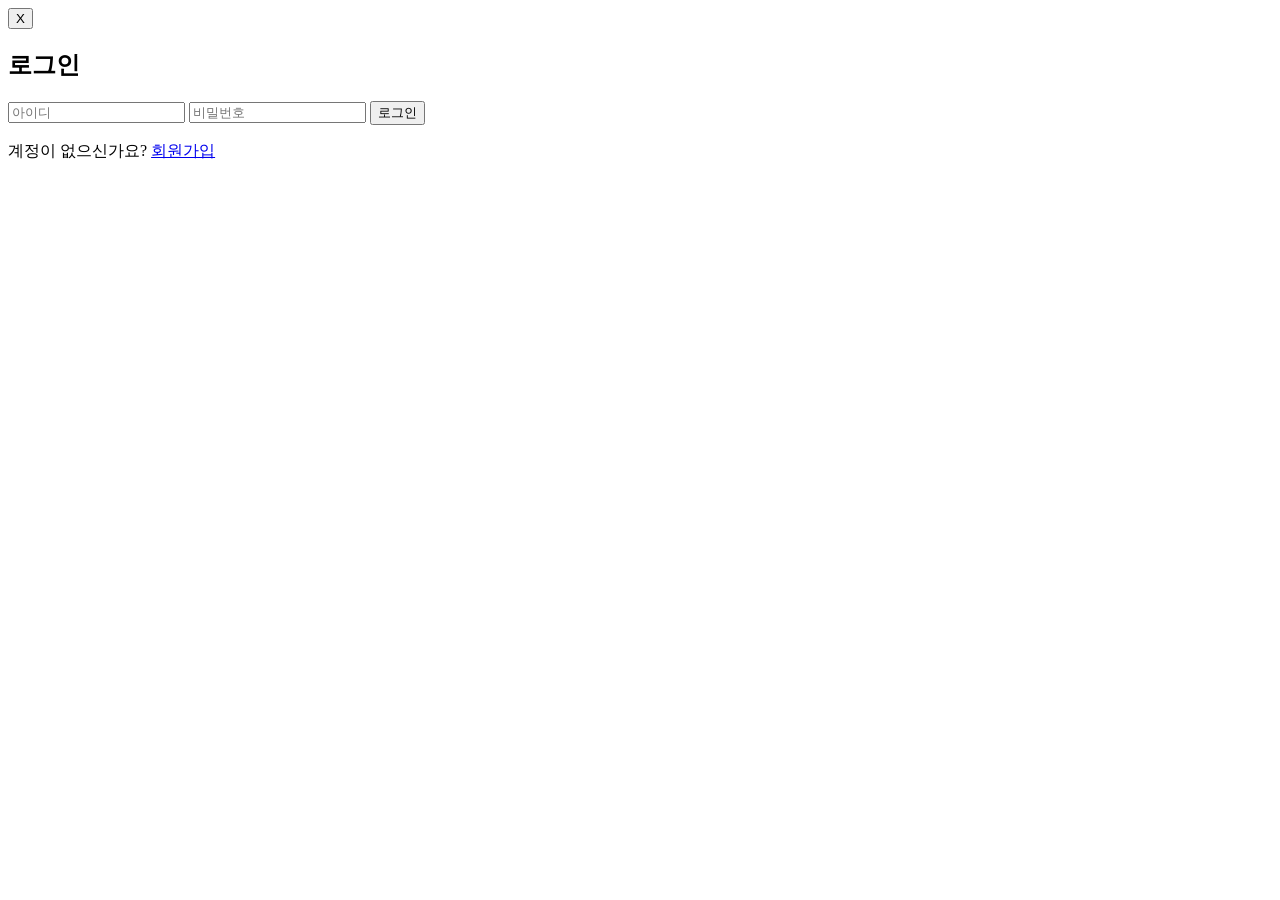
<file: src/main/resources/static/html/overlay-login.html>
<!DOCTYPE html>
<html lang="ko">
<head>
    <meta charset="UTF-8">
    <title>로그인</title>
</head>
<body>

    <div id="overlay-login">
      <div id="overlay-login-box">
        <button id="overlay-login-close" onclick="hideOverlay('overlay-login')">X</button>
        <h2>로그인</h2>
        <input type="text" id="login-userId" placeholder="아이디">
        <input type="password" id="login-password" placeholder="비밀번호">
        <button id="login-submit" onclick="login()">로그인</button>
        <p>
            계정이 없으신가요?
            <a href="#" onclick="switchOverlay('overlay-login', 'overlay-signup')">회원가입</a>
        </p>
        <p id="login-error"></p>
      </div>
    </div>



</body>
</html>
</file>
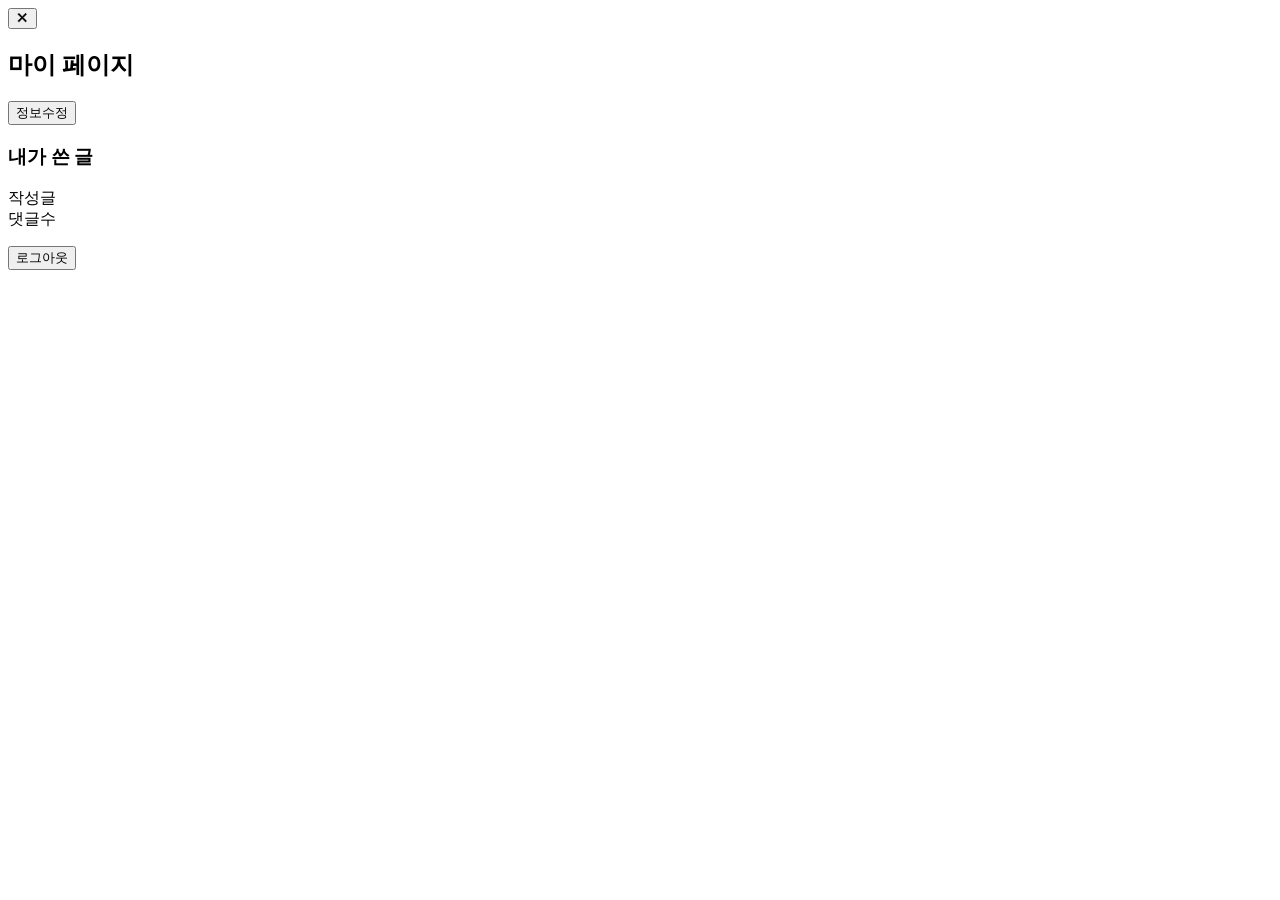
<file: src/main/resources/static/html/overlay-mypage.html>
<!DOCTYPE html>
<html lang="ko">
<head>
  <meta charset="UTF-8">
  <title>마이페이지</title>
</head>
<body>
<div id="overlay-mypage">
  <div id="overlay-mypage-box">
    <button id="overlay-mypage-close" onclick="hideOverlay('overlay-mypage')">✕</button>

    <!-- 헤더 -->
    <div id="mypage-header">
      <h2>마이 페이지</h2>
      <button id="btn-go-update" onclick="switchOverlay('overlay-mypage', 'overlay-update')">정보수정</button>
    </div>

    <!-- 프로필 -->
    <div id="profile-area">
      <div id="profile-avatar"></div>
      <div id="profile-info">
        <p id="profile-nickname"></p>
        <p id="profile-userId"></p>
        <p id="profile-joinDate"></p>
      </div>
    </div>

    <!-- 내가 쓴 글 타이틀 -->
    <div id="my-posts-section">
      <h3>내가 쓴 글</h3>
    </div>

    <!-- 통계 -->
    <div id="mypage-stats">
      <div id="stat-posts">
        <span></span>
        <label>작성글</label>
      </div>
      <div id="stat-comments">
        <span></span>
        <label>댓글수</label>
      </div>
    </div>

    <!-- 게시글 목록 -->
    <ul id="my-posts-list"></ul>

    <button id="btn-logout" onclick="logout()">로그아웃</button>
  </div>
</div>
</body>
</html>
</file>
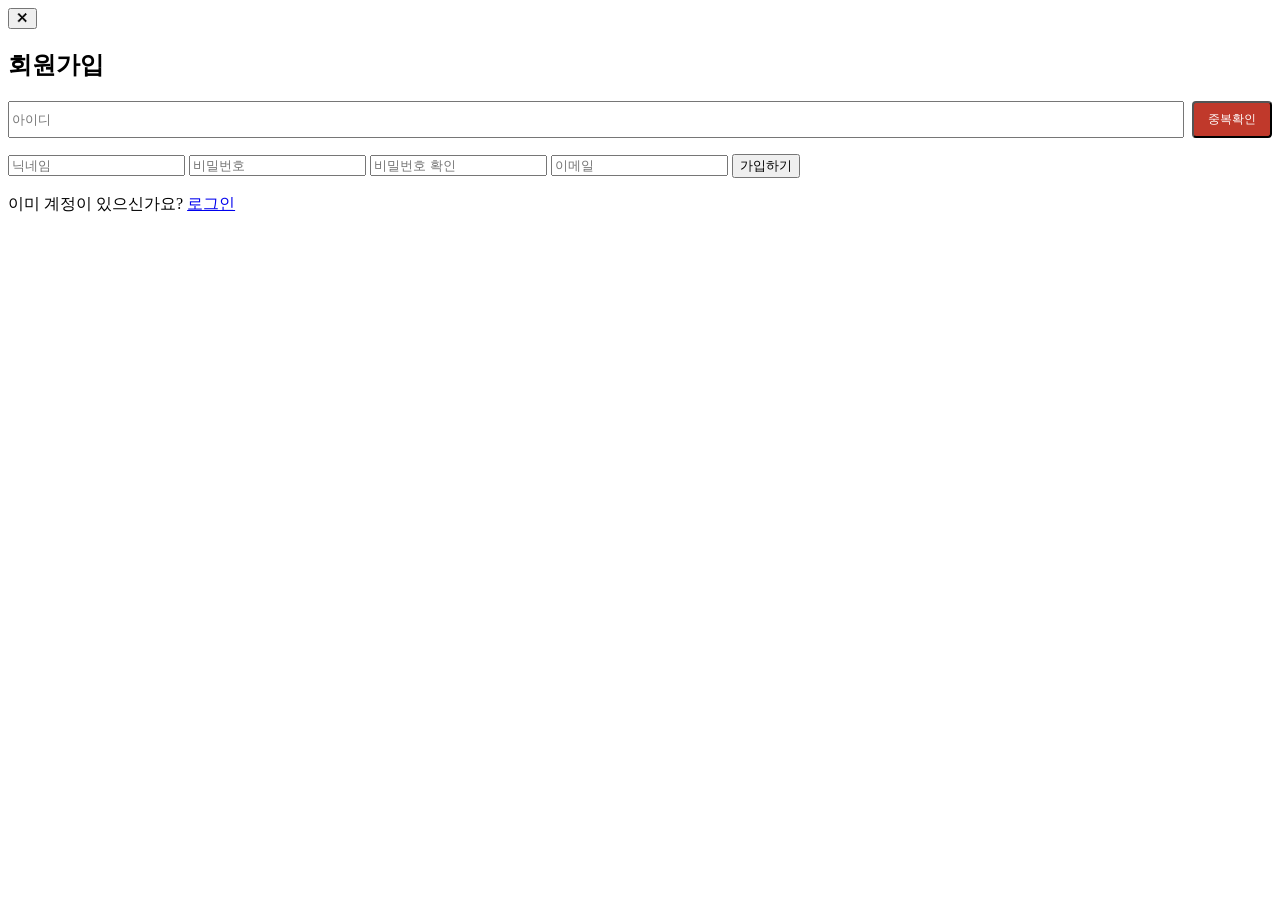
<file: src/main/resources/static/html/overlay-signup.html>
<!DOCTYPE html>
<html lang="ko">
<head>
    <meta charset="UTF-8">
    <title>회원가입</title>
</head>
<body>

<div id="overlay-signup">
    <div id="overlay-signup-box">
        <button id="overlay-signup-close" onclick="hideOverlay('overlay-signup')">✕</button>
        <h2>회원가입</h2>

        <!-- 아이디 + 중복확인 -->
        <div style="display:flex; gap:8px;">
            <input type="text" id="signup-userId" placeholder="아이디" style="flex:1;">
            <button onclick="checkUserId()" style="width:80px; padding:8px; background:#c0392b; color:white; border-radius:4px; font-size:12px;">중복확인</button>
        </div>
        <p id="userId-check-result"></p>

        <input type="text" id="signup-nickname" placeholder="닉네임">
        <input type="password" id="signup-password" placeholder="비밀번호">
        <input type="password" id="signup-passwordConfirm" placeholder="비밀번호 확인">
        <input type="email" id="signup-email" placeholder="이메일">
        <button id="signup-submit" onclick="signup()">가입하기</button>
        <p>
            이미 계정이 있으신가요?
            <a href="#" onclick="switchOverlay('overlay-signup', 'overlay-login')">로그인</a>
        </p>
        <p id="signup-error"></p>
    </div>
</div>

</body>
</html>
</file>
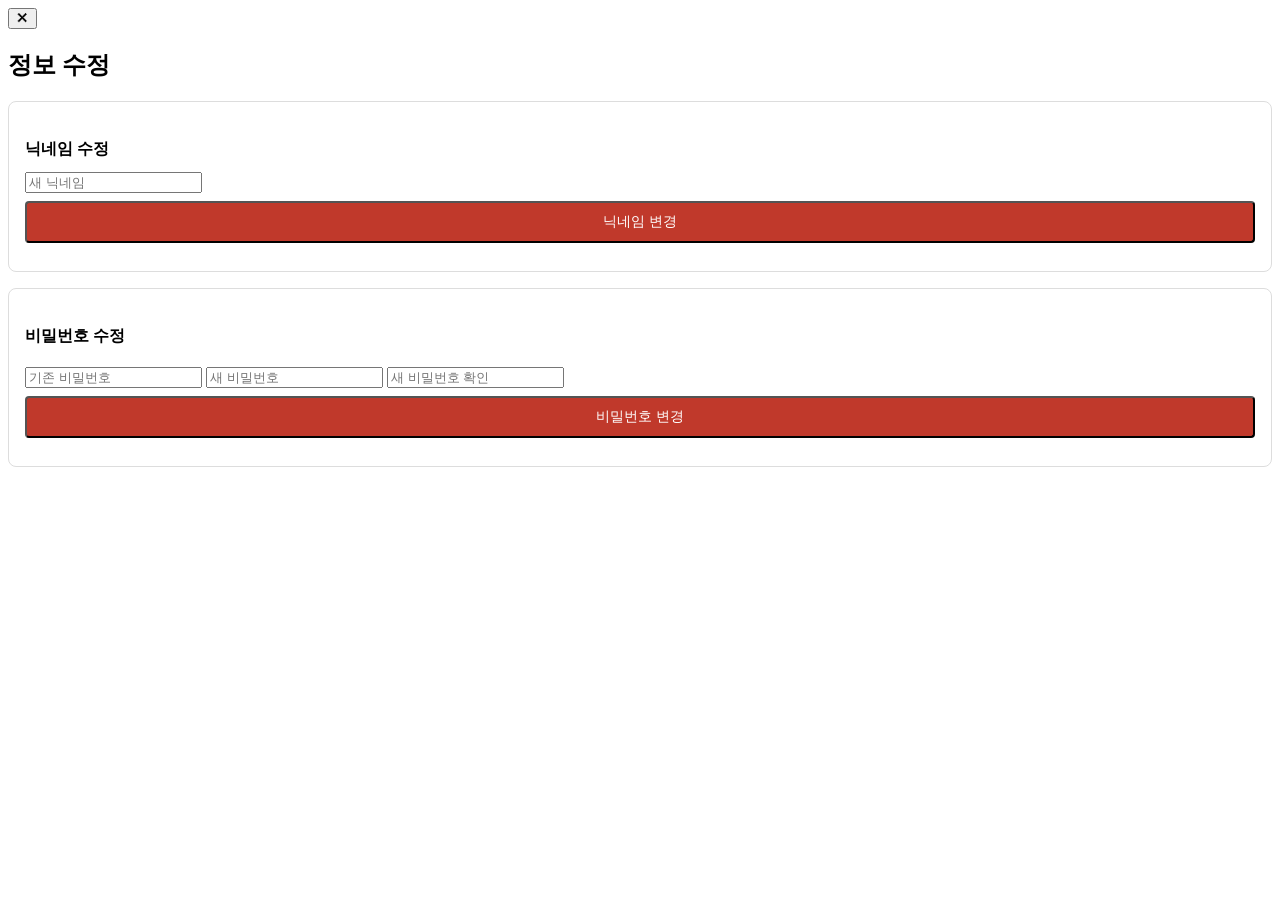
<file: src/main/resources/static/html/overlay-update.html>
<!DOCTYPE html>
<html lang="ko">
<head>
    <meta charset="UTF-8">
    <title>정보 수정</title>
</head>
<body>
<div id="overlay-update">
    <div id="overlay-update-box">
        <button id="overlay-update-close" onclick="hideOverlay('overlay-update')">✕</button>
        <h2>정보 수정</h2>

        <!-- 닉네임 수정 -->
        <div style="border:1px solid #ddd; border-radius:8px; padding:16px; margin-bottom:16px;">
            <h4 style="margin-bottom:12px;">닉네임 수정</h4>
            <input type="text" id="update-nickname" placeholder="새 닉네임">
            <button id="update-nickname-submit" onclick="updateNickname()" style="width:100%; margin-top:8px; padding:10px; background:#c0392b; color:white; border-radius:4px; font-size:14px;">닉네임 변경</button>
            <p id="update-nickname-error" style="margin-top:4px; font-size:12px;"></p>
        </div>

        <!-- 비밀번호 수정 -->
        <div style="border:1px solid #ddd; border-radius:8px; padding:16px;">
            <h4 style="margin-bottom:12px;">비밀번호 수정</h4>
            <input type="password" id="update-currentPassword" placeholder="기존 비밀번호">
            <input type="password" id="update-newPassword" placeholder="새 비밀번호" style="margin-top:8px;">
            <input type="password" id="update-newPasswordConfirm" placeholder="새 비밀번호 확인" style="margin-top:8px;">
            <button id="update-password-submit" onclick="updatePassword()" style="width:100%; margin-top:8px; padding:10px; background:#c0392b; color:white; border-radius:4px; font-size:14px;">비밀번호 변경</button>
            <p id="update-error" style="margin-top:4px; font-size:12px;"></p>
        </div>

    </div>
</div>
</body>
</html>
</file>
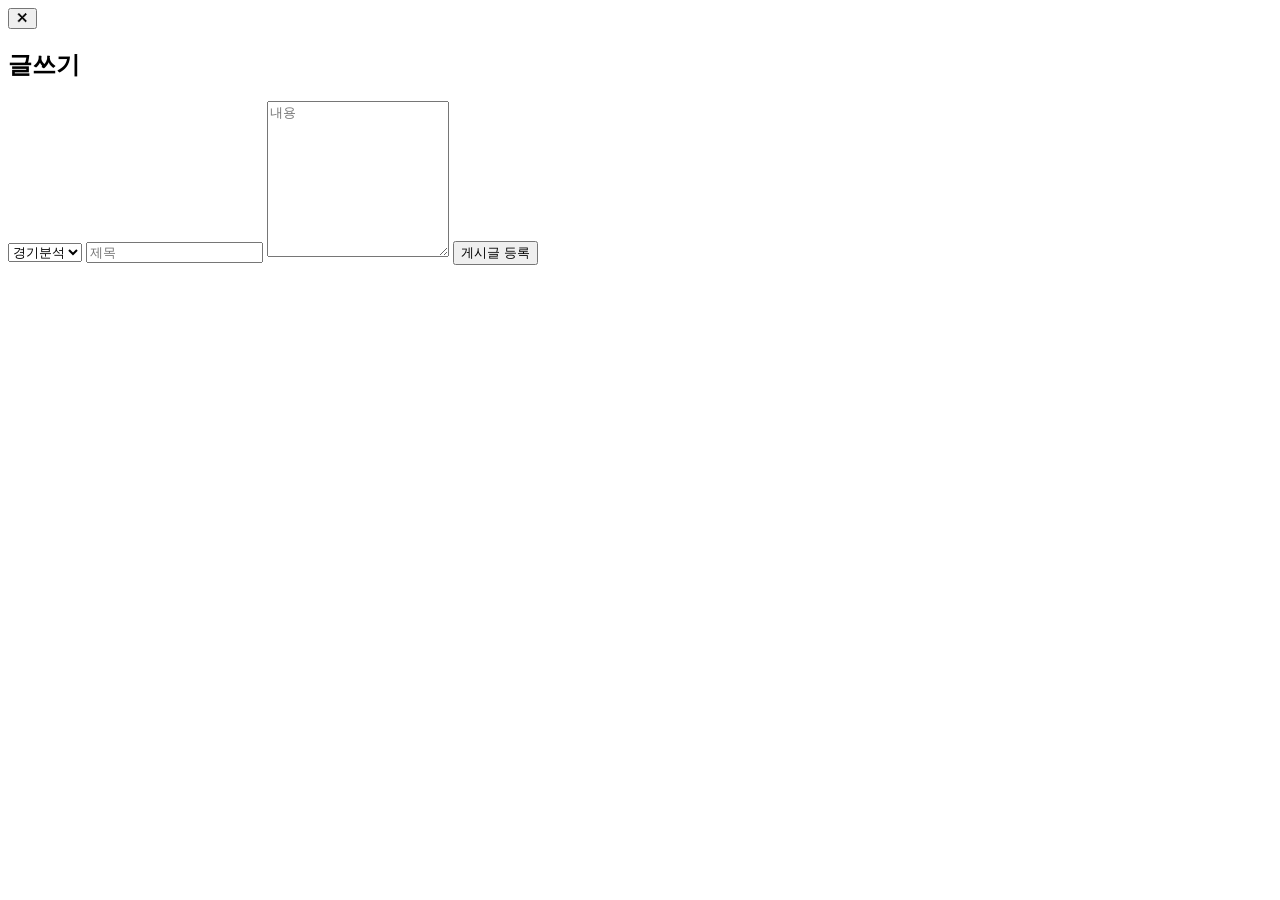
<file: src/main/resources/static/html/overlay-write.html>
<!DOCTYPE html>
<html lang="ko">
<head>
    <meta charset="UTF-8">
    <title>글쓰기</title>
</head>
<body>

    <div id="overlay-write">
        <div id="overlay-write-box">
            <button id="overlay-write-close" onclick="hideOverlay('overlay-write')">✕</button>
            <h2>글쓰기</h2>
            <select id="write-category">
                <option value="경기분석">경기분석</option>
                <option value="자유토크">자유토크</option>
                <option value="직관후기">직관후기</option>
                <option value="포토">포토</option>
            </select>
            <input type="text" id="write-title" placeholder="제목">
            <textarea id="write-content" placeholder="내용" rows="10"></textarea>
            <button id="write-submit" onclick="writePost()">게시글 등록</button>
            <p id="write-error"></p>
        </div>
    </div>

</body>
</html>
</file>
